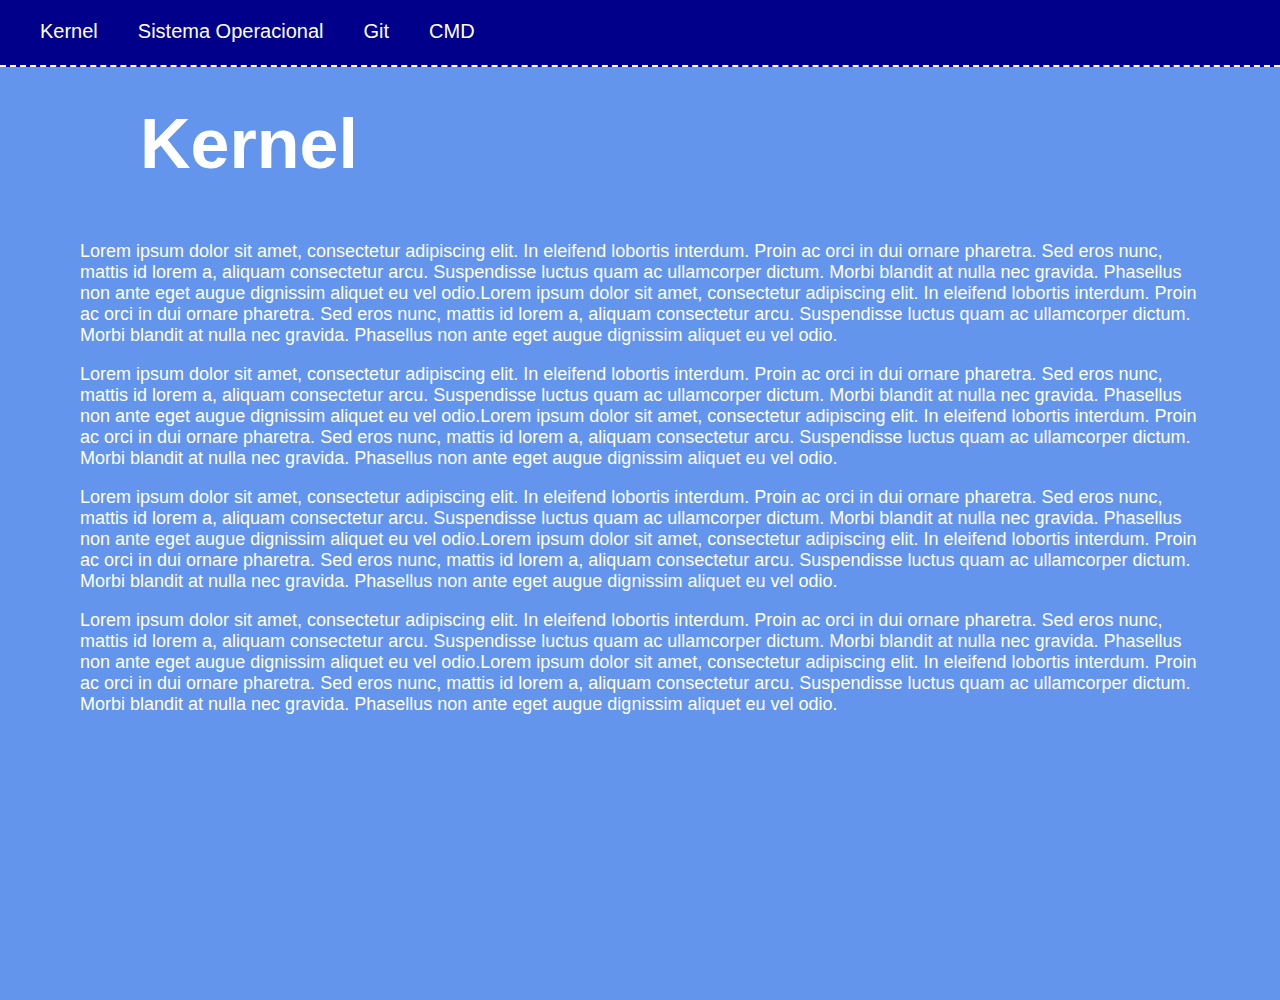
<file: index.html>
<!DOCTYPE html>
<html lang="pt-br">
<head>
    <meta charset="UTF-8">
    <meta name="viewport" content="width=device-width, initial-scale=1.0">
    <link rel="stylesheet" href="style.css">
    <title>Home</title>
</head>
<body>
    
    <header>

        <nav>

            <a href="./index.html">Kernel</a>
            <a href="sistema_operacional.html">Sistema Operacional</a>
            <a href="git.html">Git</a>
            <a href="cmd.html">CMD</a>

        </nav>

    </header>
    <main>

        <h1>Kernel</h1>

        <article>

            <p>Lorem ipsum dolor sit amet, consectetur adipiscing elit. In eleifend lobortis interdum. Proin ac orci in dui ornare pharetra. Sed eros nunc, mattis id lorem a, aliquam consectetur arcu. Suspendisse luctus quam ac ullamcorper dictum. Morbi blandit at nulla nec gravida. Phasellus non ante eget augue dignissim aliquet eu vel odio.Lorem ipsum dolor sit amet, consectetur adipiscing elit. In eleifend lobortis interdum. Proin ac orci in dui ornare pharetra. Sed eros nunc, mattis id lorem a, aliquam consectetur arcu. Suspendisse luctus quam ac ullamcorper dictum. Morbi blandit at nulla nec gravida. Phasellus non ante eget augue dignissim aliquet eu vel odio.</p>

            <p>Lorem ipsum dolor sit amet, consectetur adipiscing elit. In eleifend lobortis interdum. Proin ac orci in dui ornare pharetra. Sed eros nunc, mattis id lorem a, aliquam consectetur arcu. Suspendisse luctus quam ac ullamcorper dictum. Morbi blandit at nulla nec gravida. Phasellus non ante eget augue dignissim aliquet eu vel odio.Lorem ipsum dolor sit amet, consectetur adipiscing elit. In eleifend lobortis interdum. Proin ac orci in dui ornare pharetra. Sed eros nunc, mattis id lorem a, aliquam consectetur arcu. Suspendisse luctus quam ac ullamcorper dictum. Morbi blandit at nulla nec gravida. Phasellus non ante eget augue dignissim aliquet eu vel odio.</p>

            <p>Lorem ipsum dolor sit amet, consectetur adipiscing elit. In eleifend lobortis interdum. Proin ac orci in dui ornare pharetra. Sed eros nunc, mattis id lorem a, aliquam consectetur arcu. Suspendisse luctus quam ac ullamcorper dictum. Morbi blandit at nulla nec gravida. Phasellus non ante eget augue dignissim aliquet eu vel odio.Lorem ipsum dolor sit amet, consectetur adipiscing elit. In eleifend lobortis interdum. Proin ac orci in dui ornare pharetra. Sed eros nunc, mattis id lorem a, aliquam consectetur arcu. Suspendisse luctus quam ac ullamcorper dictum. Morbi blandit at nulla nec gravida. Phasellus non ante eget augue dignissim aliquet eu vel odio.</p>

            <p>Lorem ipsum dolor sit amet, consectetur adipiscing elit. In eleifend lobortis interdum. Proin ac orci in dui ornare pharetra. Sed eros nunc, mattis id lorem a, aliquam consectetur arcu. Suspendisse luctus quam ac ullamcorper dictum. Morbi blandit at nulla nec gravida. Phasellus non ante eget augue dignissim aliquet eu vel odio.Lorem ipsum dolor sit amet, consectetur adipiscing elit. In eleifend lobortis interdum. Proin ac orci in dui ornare pharetra. Sed eros nunc, mattis id lorem a, aliquam consectetur arcu. Suspendisse luctus quam ac ullamcorper dictum. Morbi blandit at nulla nec gravida. Phasellus non ante eget augue dignissim aliquet eu vel odio.</p>

        </article>

    </main>

</body>
</html>
</file>
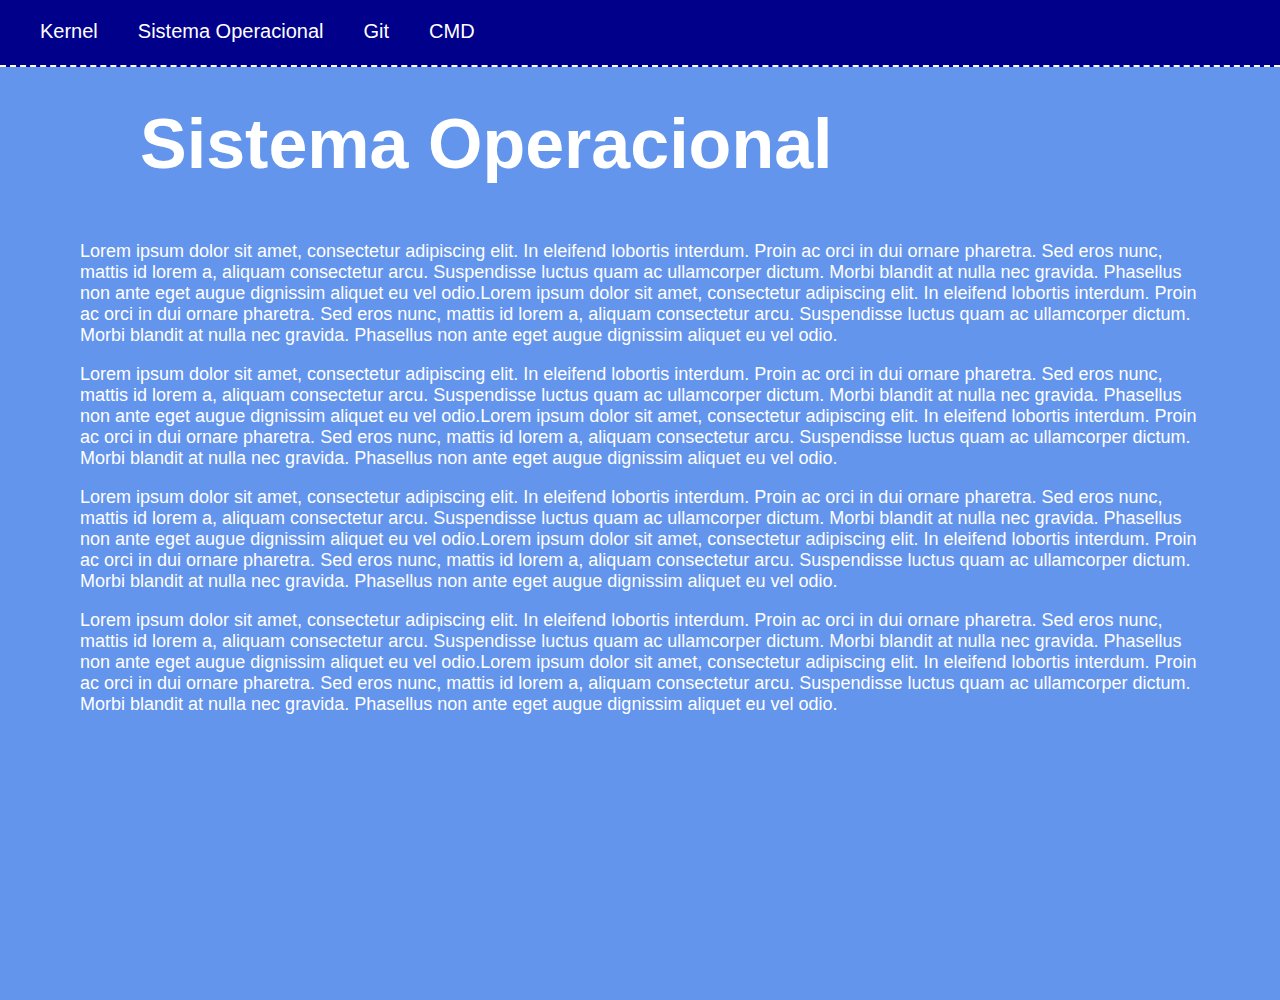
<file: sistema_operacional.html>
<!DOCTYPE html>
<html lang="pt-br">
<head>
    <meta charset="UTF-8">
    <meta name="viewport" content="width=device-width, initial-scale=1.0">
    <link rel="stylesheet" href="style.css">
    <title>Sistema Operacional</title>
</head>
<body>
    
    <header>

        <nav>

            <a href="./index.html">Kernel</a>
            <a href="sistema_operacional.html">Sistema Operacional</a>
            <a href="git.html">Git</a>
            <a href="cmd.html">CMD</a>

        </nav>

    </header>
    <main>

        <h1>Sistema Operacional</h1>

        <article>

            <p>Lorem ipsum dolor sit amet, consectetur adipiscing elit. In eleifend lobortis interdum. Proin ac orci in dui ornare pharetra. Sed eros nunc, mattis id lorem a, aliquam consectetur arcu. Suspendisse luctus quam ac ullamcorper dictum. Morbi blandit at nulla nec gravida. Phasellus non ante eget augue dignissim aliquet eu vel odio.Lorem ipsum dolor sit amet, consectetur adipiscing elit. In eleifend lobortis interdum. Proin ac orci in dui ornare pharetra. Sed eros nunc, mattis id lorem a, aliquam consectetur arcu. Suspendisse luctus quam ac ullamcorper dictum. Morbi blandit at nulla nec gravida. Phasellus non ante eget augue dignissim aliquet eu vel odio.</p>

            <p>Lorem ipsum dolor sit amet, consectetur adipiscing elit. In eleifend lobortis interdum. Proin ac orci in dui ornare pharetra. Sed eros nunc, mattis id lorem a, aliquam consectetur arcu. Suspendisse luctus quam ac ullamcorper dictum. Morbi blandit at nulla nec gravida. Phasellus non ante eget augue dignissim aliquet eu vel odio.Lorem ipsum dolor sit amet, consectetur adipiscing elit. In eleifend lobortis interdum. Proin ac orci in dui ornare pharetra. Sed eros nunc, mattis id lorem a, aliquam consectetur arcu. Suspendisse luctus quam ac ullamcorper dictum. Morbi blandit at nulla nec gravida. Phasellus non ante eget augue dignissim aliquet eu vel odio.</p>

            <p>Lorem ipsum dolor sit amet, consectetur adipiscing elit. In eleifend lobortis interdum. Proin ac orci in dui ornare pharetra. Sed eros nunc, mattis id lorem a, aliquam consectetur arcu. Suspendisse luctus quam ac ullamcorper dictum. Morbi blandit at nulla nec gravida. Phasellus non ante eget augue dignissim aliquet eu vel odio.Lorem ipsum dolor sit amet, consectetur adipiscing elit. In eleifend lobortis interdum. Proin ac orci in dui ornare pharetra. Sed eros nunc, mattis id lorem a, aliquam consectetur arcu. Suspendisse luctus quam ac ullamcorper dictum. Morbi blandit at nulla nec gravida. Phasellus non ante eget augue dignissim aliquet eu vel odio.</p>

            <p>Lorem ipsum dolor sit amet, consectetur adipiscing elit. In eleifend lobortis interdum. Proin ac orci in dui ornare pharetra. Sed eros nunc, mattis id lorem a, aliquam consectetur arcu. Suspendisse luctus quam ac ullamcorper dictum. Morbi blandit at nulla nec gravida. Phasellus non ante eget augue dignissim aliquet eu vel odio.Lorem ipsum dolor sit amet, consectetur adipiscing elit. In eleifend lobortis interdum. Proin ac orci in dui ornare pharetra. Sed eros nunc, mattis id lorem a, aliquam consectetur arcu. Suspendisse luctus quam ac ullamcorper dictum. Morbi blandit at nulla nec gravida. Phasellus non ante eget augue dignissim aliquet eu vel odio.</p>

        </article>

        
    </main>

</body>
</html>
</file>
<file: style.css>
body{

    width:100%;
    height:1000px;
    background-color:cornflowerblue;
    padding:0;
    margin:auto;
    color:white;

}

nav{

    height:65px;
    width:100%;
    margin:0;
    background-color:darkblue;
    border-bottom: dashed 2px white;

}

nav a{

    position:relative;
    left:20px;
    float:left;
    margin:20px 20px;
    text-decoration:none;
    font:normal 20px arial;
    color:white;
    

}

h1{

    position:relative;
    top:-10px;
    left: 140px;
    font:bold 70px arial;

}

article{

    font:normal 18px arial;
    margin: 0 80px;

}

/* PÁGINA COMANDOS CMD */

ul li{

    font:normal 20px arial;
    margin-bottom:40px;
    margin-left:35px;
    margin-right:80px;

}

/* PÁGINA COMANDOS GIT */

ul li{

    font:normal 20px arial;
    margin-bottom:40px;
    margin-left:35px;
    margin-right:80px;

}
</file>
